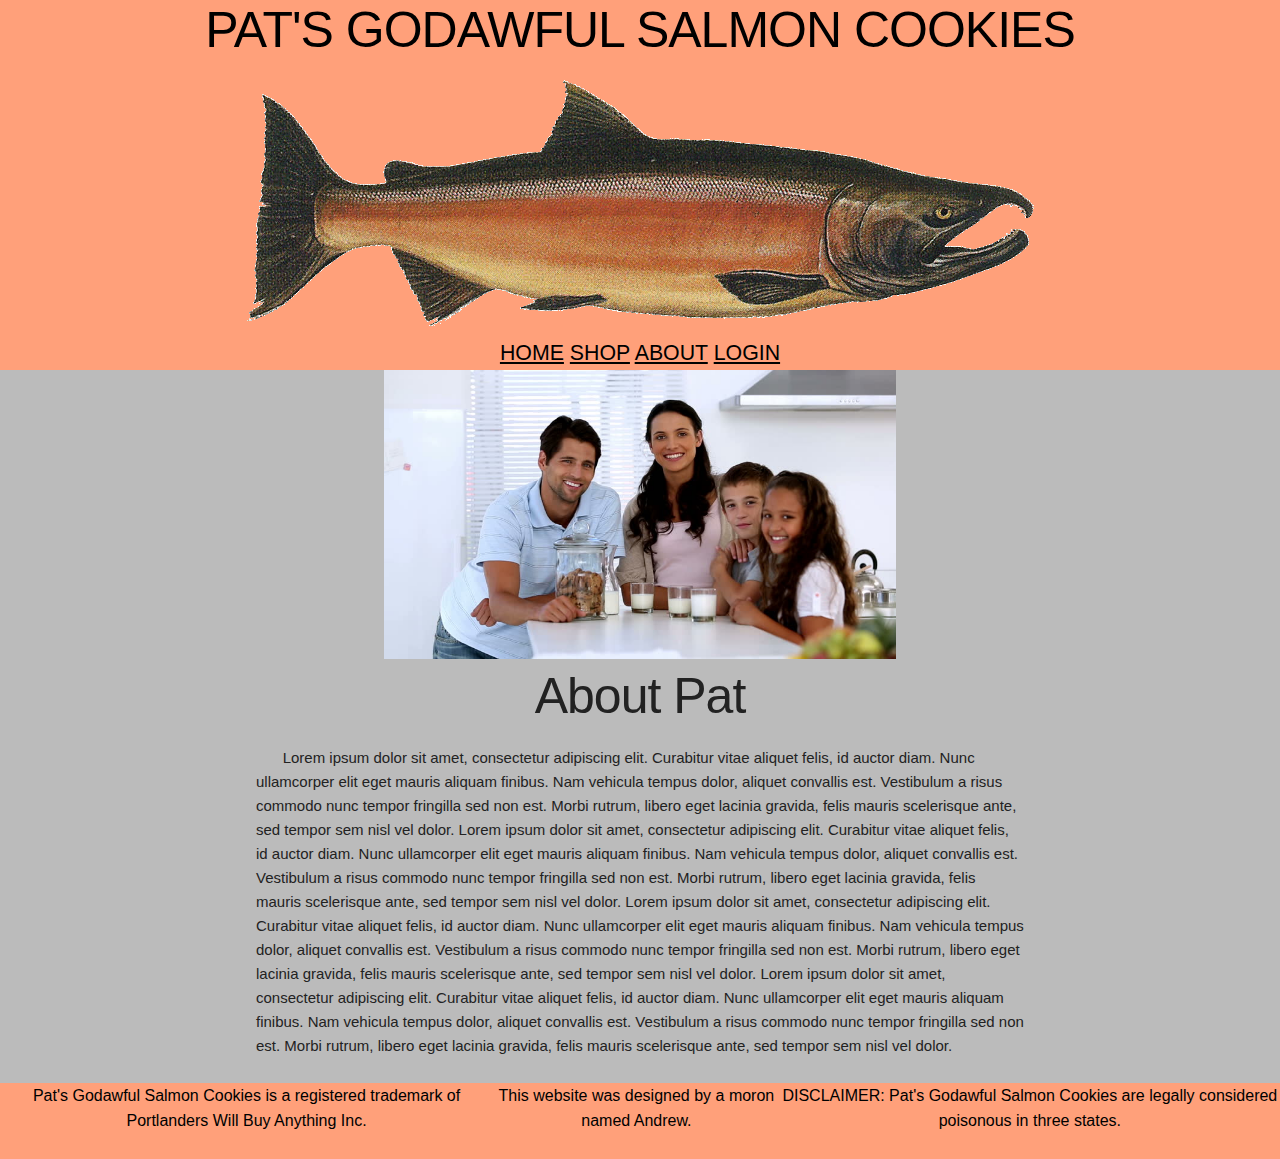
<file: about.html>
<!DOCTYPE html>
<html>
    <head>
        <title>Salmon Cookies</title>
        <link rel="stylesheet" type="text/css" href="css/normalize.css">
        <link rel="stylesheet" type="text/css" href="css/skeleton.css">
        <link rel="stylesheet" type="text/css" href="css/index.css">
    </head>
    <body>
        <header>
        <h1 id="headline">PAT'S GODAWFUL SALMON COOKIES</h1>
        <img src="images/salmon.png" id="salmonpng" alt="Nature's most beautiful mistake.">
        <nav>
            <a href="index.html" class="nav-link">HOME</a>
            <a href="shop.html" class="nav-link">SHOP</a>
            <a href="about.html" class="nav-link">ABOUT</a>
            <!--<a href="locations.html" class="nav-link">LOCATIONS</a>-->
            <a href="sales.html" class="nav-link">LOGIN</a>
        </nav>
        </header>
        <div id="familydiv">
            <img src="images/family.jpg" alt="My beautiful family" id="familyimage">
        </div>
        <div id="aboutpatdiv">
            <h1>About Pat</h1>
            <p>Lorem ipsum dolor sit amet, consectetur adipiscing elit. Curabitur vitae aliquet felis, id auctor diam. Nunc ullamcorper elit eget mauris aliquam finibus. Nam vehicula tempus dolor, aliquet convallis est. Vestibulum a risus commodo nunc tempor fringilla sed non est. Morbi rutrum, libero eget lacinia gravida, felis mauris scelerisque ante, sed tempor sem nisl vel dolor. Lorem ipsum dolor sit amet, consectetur adipiscing elit. Curabitur vitae aliquet felis, id auctor diam. Nunc ullamcorper elit eget mauris aliquam finibus. Nam vehicula tempus dolor, aliquet convallis est. Vestibulum a risus commodo nunc tempor fringilla sed non est. Morbi rutrum, libero eget lacinia gravida, felis mauris scelerisque ante, sed tempor sem nisl vel dolor. Lorem ipsum dolor sit amet, consectetur adipiscing elit. Curabitur vitae aliquet felis, id auctor diam. Nunc ullamcorper elit eget mauris aliquam finibus. Nam vehicula tempus dolor, aliquet convallis est. Vestibulum a risus commodo nunc tempor fringilla sed non est. Morbi rutrum, libero eget lacinia gravida, felis mauris scelerisque ante, sed tempor sem nisl vel dolor. Lorem ipsum dolor sit amet, consectetur adipiscing elit. Curabitur vitae aliquet felis, id auctor diam. Nunc ullamcorper elit eget mauris aliquam finibus. Nam vehicula tempus dolor, aliquet convallis est. Vestibulum a risus commodo nunc tempor fringilla sed non est. Morbi rutrum, libero eget lacinia gravida, felis mauris scelerisque ante, sed tempor sem nisl vel dolor.</p>
        </div>
        <footer>
            <p id="trademark">Pat's Godawful Salmon Cookies is a registered trademark of Portlanders Will Buy Anything Inc.</p>
            <p id="self-credit">This website was designed by a moron named Andrew.</p>
            <p id="disclaimer">DISCLAIMER: Pat's Godawful Salmon Cookies are legally considered poisonous in three states.</p>
        </footer>
    </body>
</html>
</file>
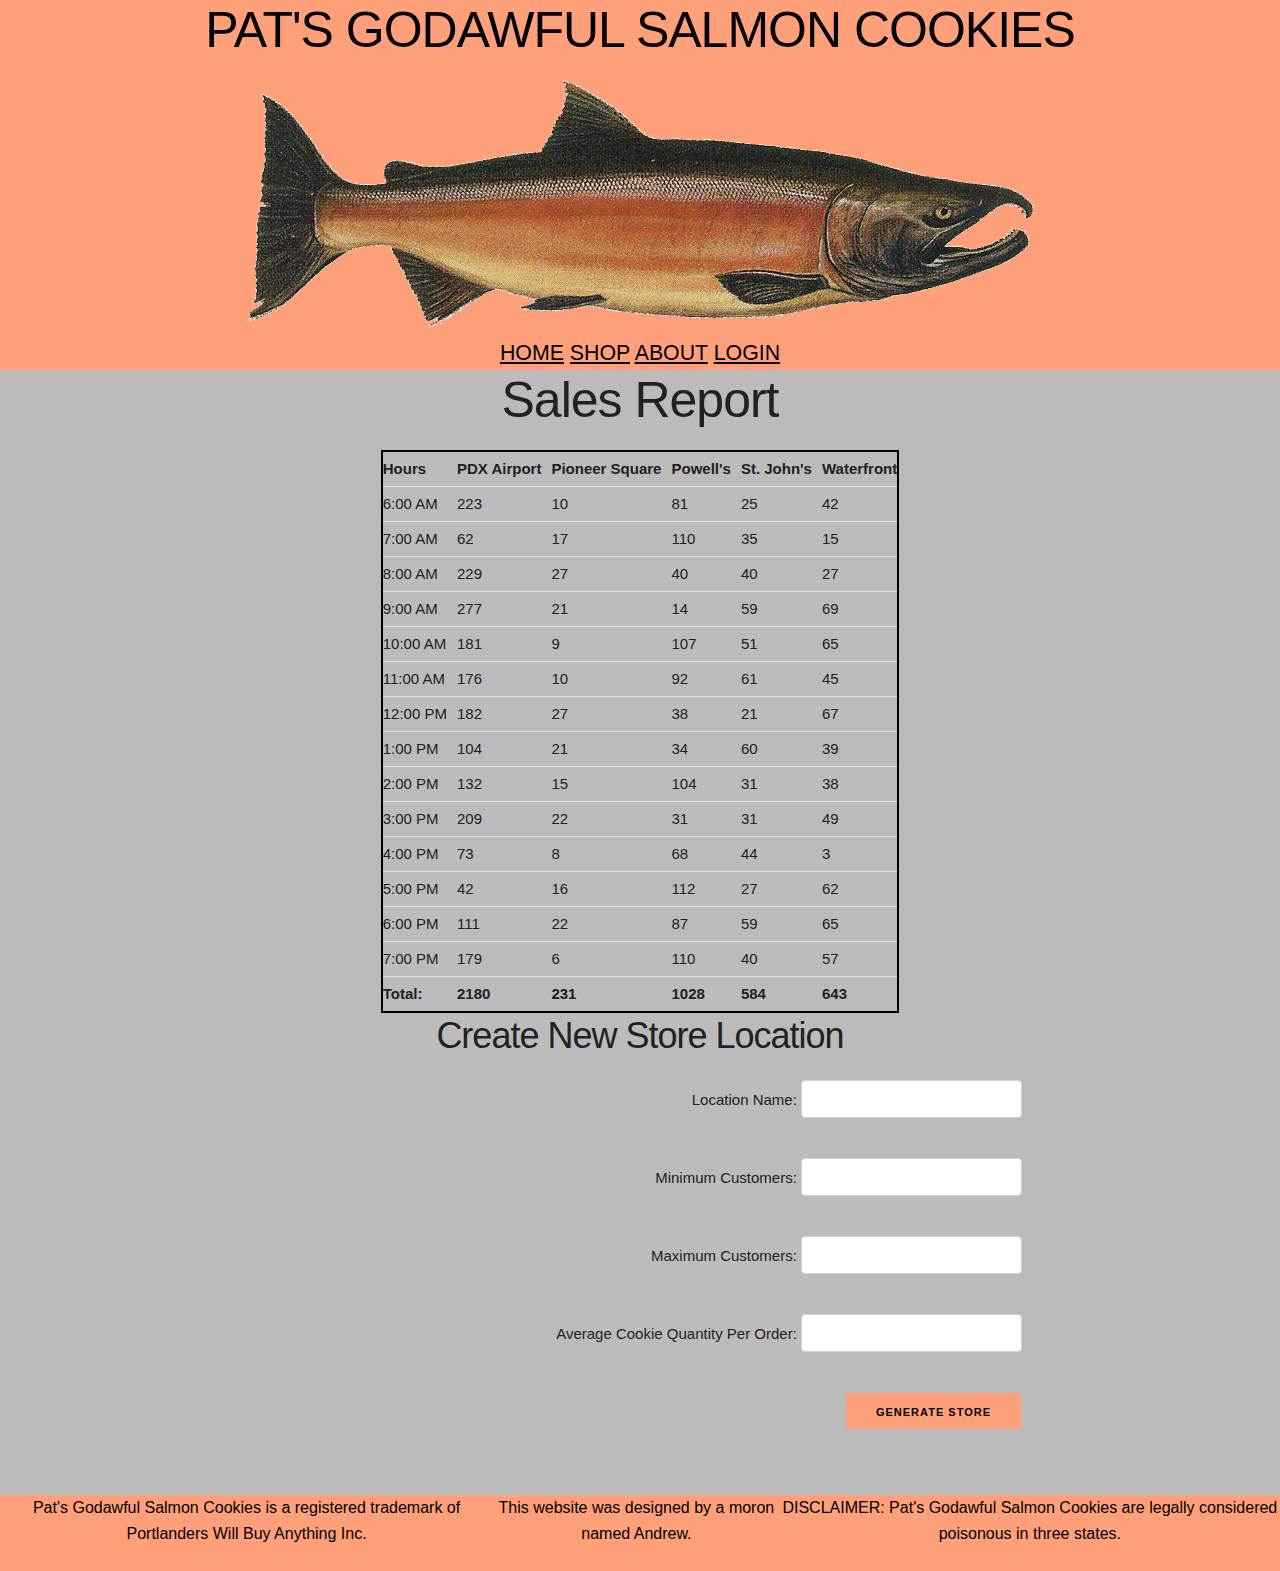
<file: sales.html>
<!DOCTYPE html>
<html>
    <head>
        <link rel="stylesheet" type="text/css" href="css/normalize.css">
        <link rel="stylesheet" type="text/css" href="css/skeleton.css">
        <link rel="stylesheet" type="text/css" href="css/index.css">
        <link rel="stylesheet" type="text/css" href="css/sales.css">
    </head>
    <body>
    <header>
    <h1 id="headline">PAT'S GODAWFUL SALMON COOKIES</h1>
    <img src="images/salmon.png" id="salmonpng" alt="Nature's most beautiful mistake.">
    <nav>
        <a href="index.html" class="nav-link">HOME</a>
        <a href="shop.html" class="nav-link">SHOP</a>
        <a href="about.html" class="nav-link">ABOUT</a>
        <!--<a href="locations.html" class="nav-link">LOCATIONS</a>-->
        <a href="sales.html" class="nav-link">LOGIN</a>
    </nav>
    </header>
        <h1>Sales Report</h1>
        <table id='salesTable'>
            <thead id='thead'>
                <tr>
                    <th>Hours</th>
                </tr>
            </thead>
            <tbody id='tbody'>
            </tbody>
            <tfoot id='tfoot'>
                <tr id='totalrow'>
                    <th>Total:</th>
                </tr>
            </tfoot>
        </table>
        <form id="salesForm">
            <div id="fieldsetDiv">
            <fieldset>
                <h3>Create New Store Location</h3>
                <p>Location Name: <input id="locationInput" type="text" name="location"/> </p>
                <p>Minimum Customers: <input id="minCustomersInput" type="text" name="minCustomers"/></p>
                <p>Maximum Customers: <input id="maxCustomersInput" type="text" name="maxCustomers"/></p>
                <p>Average Cookie Quantity Per Order: <input id="salesAverageInput" type="text" name="salesAverage"/></p>
                <p><input id="submitButton" type="submit" name="submit" value="Generate Store"/></p>
            </fieldset>
            </div>
        </form>
        <script type="text/javascript" src="js/sales.js"></script>
    <footer>
        <p id="trademark">Pat's Godawful Salmon Cookies is a registered trademark of Portlanders Will Buy Anything Inc.</p>
        <p id="self-credit">This website was designed by a moron named Andrew.</p>
        <p id="disclaimer">DISCLAIMER: Pat's Godawful Salmon Cookies are legally considered poisonous in three states.</p>
    </footer>
    </body>
</html>
</file>
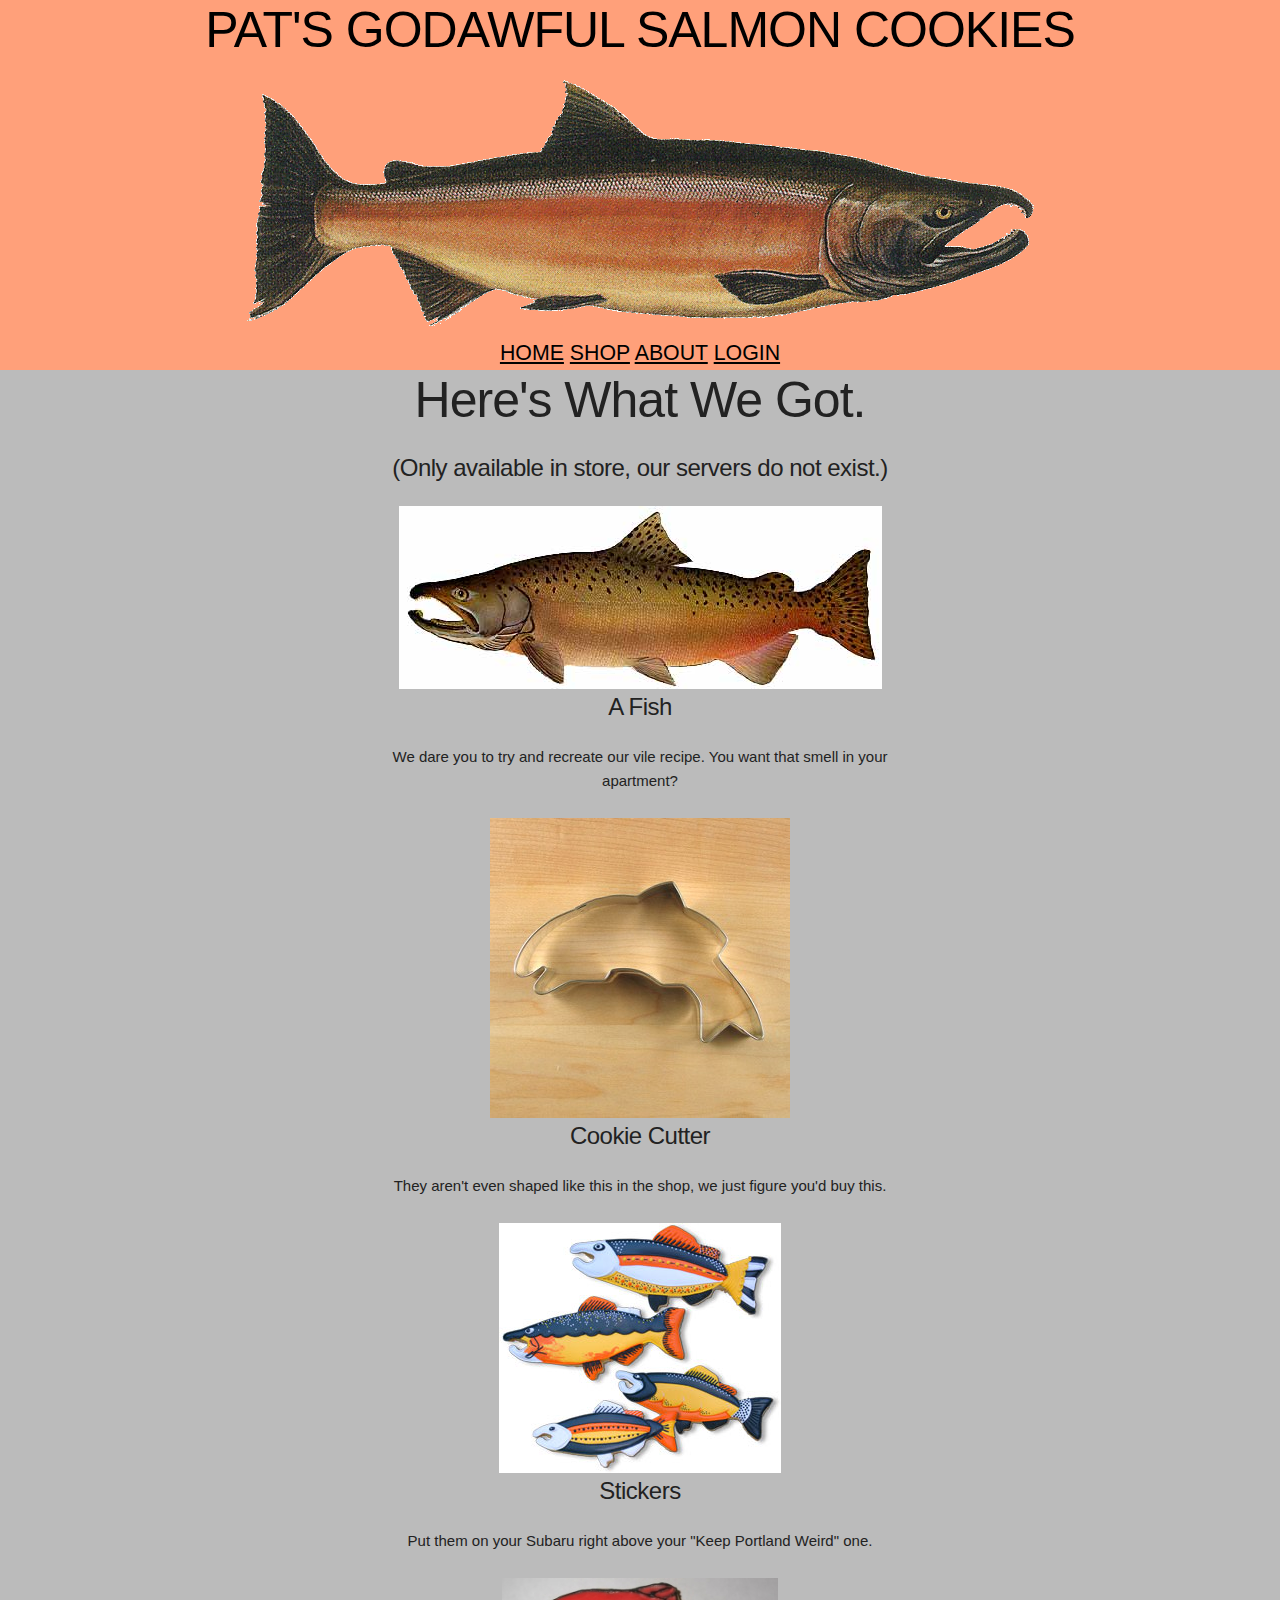
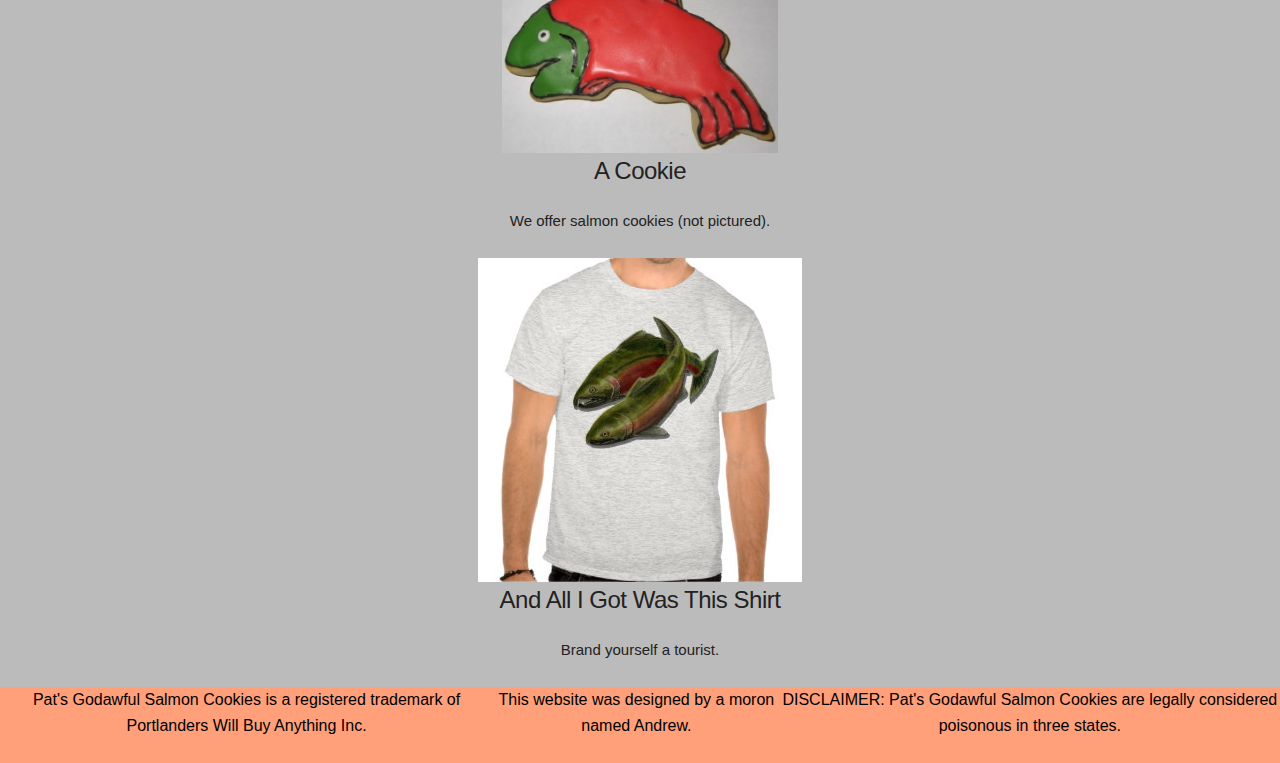
<file: shop.html>
<!DOCTYPE html>
<html>
    <head>
        <title>Salmon Cookies</title>
        <link rel="stylesheet" type="text/css" href="css/normalize.css">
        <link rel="stylesheet" type="text/css" href="css/skeleton.css">
        <link rel="stylesheet" type="text/css" href="css/index.css">
        <link rel="stylesheet" type="text/css" href="css/shop.css">
    </head>
    <body>
        <header>
        <h1 id="headline">PAT'S GODAWFUL SALMON COOKIES</h1>
        <img src="images/salmon.png" id="salmonpng" alt="Nature's most beautiful mistake.">
        <nav>
            <a href="index.html" class="nav-link">HOME</a>
            <a href="shop.html" class="nav-link">SHOP</a>
            <a href="about.html" class="nav-link">ABOUT</a>
            <!--<a href="locations.html" class="nav-link">LOCATIONS</a>-->
            <a href="sales.html" class="nav-link">LOGIN</a>
        </nav>
        </header>
        <h1>Here's What We Got.</h1>
        <h5>(Only available in store, our servers do not exist.)</h5>
        <div class="shopitem">
            <img src="images/chinook.jpg" alt="A Fish">
            <h5>A Fish</h5>
            <p>We dare you to try and recreate our vile recipe. You want that smell in your apartment?</p>
        </div>
        <div class="shopitem">
            <img src="images/cutter.jpeg" alt="Cookie Cutter">
            <h5>Cookie Cutter</h5>
            <p>They aren't even shaped like this in the shop, we just figure you'd buy this.</p>
        </div>
        <div class="shopitem">
            <img src="images/fish.jpg" alt="Tacky Stickers">
            <h5>Stickers</h5>
            <p>Put them on your Subaru right above your "Keep Portland Weird" one.</p>
        </div>
        <div class="shopitem">
            <img src="images/frosted-cookie.jpg" alt="A Cookie">
            <h5>A Cookie</h5>
            <p>We offer salmon cookies (not pictured).</p>
        </div>
        <div class="shopitem">
            <img src="images/shirt.jpg" alt="Shirt">
            <h5>And All I Got Was This Shirt</h5>
            <p>Brand yourself a tourist.</p>
        </div>
        <footer>
            <p id="trademark">Pat's Godawful Salmon Cookies is a registered trademark of Portlanders Will Buy Anything Inc.</p>
            <p id="self-credit">This website was designed by a moron named Andrew.</p>
            <p id="disclaimer">DISCLAIMER: Pat's Godawful Salmon Cookies are legally considered poisonous in three states.</p>
        </footer>
    </body>
</html>
</file>
<file: css/skeleton.css>
/*
* Skeleton V2.0.4
* Copyright 2014, Dave Gamache
* www.getskeleton.com
* Free to use under the MIT license.
* http://www.opensource.org/licenses/mit-license.php
* 12/29/2014
*/


/* Table of contents
––––––––––––––––––––––––––––––––––––––––––––––––––
- Grid
- Base Styles
- Typography
- Links
- Buttons
- Forms
- Lists
- Code
- Tables
- Spacing
- Utilities
- Clearing
- Media Queries
*/


/* Grid
–––––––––––––––––––––––––––––––––––––––––––––––––– */
.container {
  position: relative;
  width: 100%;
  max-width: 960px;
  margin: 0 auto;
  padding: 0 20px;
  box-sizing: border-box; }
.column,
.columns {
  width: 100%;
  float: left;
  box-sizing: border-box; }

/* For devices larger than 400px */
@media (min-width: 400px) {
  .container {
    width: 85%;
    padding: 0; }
}

/* For devices larger than 550px */
@media (min-width: 550px) {
  .container {
    width: 80%; }
  .column,
  .columns {
    margin-left: 4%; }
  .column:first-child,
  .columns:first-child {
    margin-left: 0; }

  .one.column,
  .one.columns                    { width: 4.66666666667%; }
  .two.columns                    { width: 13.3333333333%; }
  .three.columns                  { width: 22%;            }
  .four.columns                   { width: 30.6666666667%; }
  .five.columns                   { width: 39.3333333333%; }
  .six.columns                    { width: 48%;            }
  .seven.columns                  { width: 56.6666666667%; }
  .eight.columns                  { width: 65.3333333333%; }
  .nine.columns                   { width: 74.0%;          }
  .ten.columns                    { width: 82.6666666667%; }
  .eleven.columns                 { width: 91.3333333333%; }
  .twelve.columns                 { width: 100%; margin-left: 0; }

  .one-third.column               { width: 30.6666666667%; }
  .two-thirds.column              { width: 65.3333333333%; }

  .one-half.column                { width: 48%; }

  /* Offsets */
  .offset-by-one.column,
  .offset-by-one.columns          { margin-left: 8.66666666667%; }
  .offset-by-two.column,
  .offset-by-two.columns          { margin-left: 17.3333333333%; }
  .offset-by-three.column,
  .offset-by-three.columns        { margin-left: 26%;            }
  .offset-by-four.column,
  .offset-by-four.columns         { margin-left: 34.6666666667%; }
  .offset-by-five.column,
  .offset-by-five.columns         { margin-left: 43.3333333333%; }
  .offset-by-six.column,
  .offset-by-six.columns          { margin-left: 52%;            }
  .offset-by-seven.column,
  .offset-by-seven.columns        { margin-left: 60.6666666667%; }
  .offset-by-eight.column,
  .offset-by-eight.columns        { margin-left: 69.3333333333%; }
  .offset-by-nine.column,
  .offset-by-nine.columns         { margin-left: 78.0%;          }
  .offset-by-ten.column,
  .offset-by-ten.columns          { margin-left: 86.6666666667%; }
  .offset-by-eleven.column,
  .offset-by-eleven.columns       { margin-left: 95.3333333333%; }

  .offset-by-one-third.column,
  .offset-by-one-third.columns    { margin-left: 34.6666666667%; }
  .offset-by-two-thirds.column,
  .offset-by-two-thirds.columns   { margin-left: 69.3333333333%; }

  .offset-by-one-half.column,
  .offset-by-one-half.columns     { margin-left: 52%; }

}


/* Base Styles
–––––––––––––––––––––––––––––––––––––––––––––––––– */
/* NOTE
html is set to 62.5% so that all the REM measurements throughout Skeleton
are based on 10px sizing. So basically 1.5rem = 15px :) */
html {
  font-size: 62.5%; }
body {
  font-size: 1.5em; /* currently ems cause chrome bug misinterpreting rems on body element */
  line-height: 1.6;
  font-weight: 400;
  font-family: "Raleway", "HelveticaNeue", "Helvetica Neue", Helvetica, Arial, sans-serif;
  color: #222; }


/* Typography
–––––––––––––––––––––––––––––––––––––––––––––––––– */
h1, h2, h3, h4, h5, h6 {
  margin-top: 0;
  margin-bottom: 2rem;
  font-weight: 300; }
h1 { font-size: 4.0rem; line-height: 1.2;  letter-spacing: -.1rem;}
h2 { font-size: 3.6rem; line-height: 1.25; letter-spacing: -.1rem; }
h3 { font-size: 3.0rem; line-height: 1.3;  letter-spacing: -.1rem; }
h4 { font-size: 2.4rem; line-height: 1.35; letter-spacing: -.08rem; }
h5 { font-size: 1.8rem; line-height: 1.5;  letter-spacing: -.05rem; }
h6 { font-size: 1.5rem; line-height: 1.6;  letter-spacing: 0; }

/* Larger than phablet */
@media (min-width: 550px) {
  h1 { font-size: 5.0rem; }
  h2 { font-size: 4.2rem; }
  h3 { font-size: 3.6rem; }
  h4 { font-size: 3.0rem; }
  h5 { font-size: 2.4rem; }
  h6 { font-size: 1.5rem; }
}

p {
  margin-top: 0; }


/* Links
–––––––––––––––––––––––––––––––––––––––––––––––––– */
a {
  color: #1EAEDB; }
a:hover {
  color: #0FA0CE; }


/* Buttons
–––––––––––––––––––––––––––––––––––––––––––––––––– */
.button,
button,
input[type="submit"],
input[type="reset"],
input[type="button"] {
  display: inline-block;
  height: 38px;
  padding: 0 30px;
  color: #555;
  text-align: center;
  font-size: 11px;
  font-weight: 600;
  line-height: 38px;
  letter-spacing: .1rem;
  text-transform: uppercase;
  text-decoration: none;
  white-space: nowrap;
  background-color: transparent;
  border-radius: 4px;
  border: 1px solid #bbb;
  cursor: pointer;
  box-sizing: border-box; }
.button:hover,
button:hover,
input[type="submit"]:hover,
input[type="reset"]:hover,
input[type="button"]:hover,
.button:focus,
button:focus,
input[type="submit"]:focus,
input[type="reset"]:focus,
input[type="button"]:focus {
  color: #333;
  border-color: #888;
  outline: 0; }
.button.button-primary,
button.button-primary,
input[type="submit"].button-primary,
input[type="reset"].button-primary,
input[type="button"].button-primary {
  color: #FFF;
  background-color: #33C3F0;
  border-color: #33C3F0; }
.button.button-primary:hover,
button.button-primary:hover,
input[type="submit"].button-primary:hover,
input[type="reset"].button-primary:hover,
input[type="button"].button-primary:hover,
.button.button-primary:focus,
button.button-primary:focus,
input[type="submit"].button-primary:focus,
input[type="reset"].button-primary:focus,
input[type="button"].button-primary:focus {
  color: #FFF;
  background-color: #1EAEDB;
  border-color: #1EAEDB; }


/* Forms
–––––––––––––––––––––––––––––––––––––––––––––––––– */
input[type="email"],
input[type="number"],
input[type="search"],
input[type="text"],
input[type="tel"],
input[type="url"],
input[type="password"],
textarea,
select {
  height: 38px;
  padding: 6px 10px; /* The 6px vertically centers text on FF, ignored by Webkit */
  background-color: #fff;
  border: 1px solid #D1D1D1;
  border-radius: 4px;
  box-shadow: none;
  box-sizing: border-box; }
/* Removes awkward default styles on some inputs for iOS */
input[type="email"],
input[type="number"],
input[type="search"],
input[type="text"],
input[type="tel"],
input[type="url"],
input[type="password"],
textarea {
  -webkit-appearance: none;
     -moz-appearance: none;
          appearance: none; }
textarea {
  min-height: 65px;
  padding-top: 6px;
  padding-bottom: 6px; }
input[type="email"]:focus,
input[type="number"]:focus,
input[type="search"]:focus,
input[type="text"]:focus,
input[type="tel"]:focus,
input[type="url"]:focus,
input[type="password"]:focus,
textarea:focus,
select:focus {
  border: 1px solid #33C3F0;
  outline: 0; }
label,
legend {
  display: block;
  margin-bottom: .5rem;
  font-weight: 600; }
fieldset {
  padding: 0;
  border-width: 0; }
input[type="checkbox"],
input[type="radio"] {
  display: inline; }
label > .label-body {
  display: inline-block;
  margin-left: .5rem;
  font-weight: normal; }


/* Lists
–––––––––––––––––––––––––––––––––––––––––––––––––– */
ul {
  list-style: circle inside; }
ol {
  list-style: decimal inside; }
ol, ul {
  padding-left: 0;
  margin-top: 0; }
ul ul,
ul ol,
ol ol,
ol ul {
  margin: 1.5rem 0 1.5rem 3rem;
  font-size: 90%; }
li {
  margin-bottom: 1rem; }


/* Code
–––––––––––––––––––––––––––––––––––––––––––––––––– */
code {
  padding: .2rem .5rem;
  margin: 0 .2rem;
  font-size: 90%;
  white-space: nowrap;
  background: #F1F1F1;
  border: 1px solid #E1E1E1;
  border-radius: 4px; }
pre > code {
  display: block;
  padding: 1rem 1.5rem;
  white-space: pre; }


/* Tables
–––––––––––––––––––––––––––––––––––––––––––––––––– */
th,
td {
  padding: 12px 15px;
  text-align: left;
  border-bottom: 1px solid #E1E1E1; }
th:first-child,
td:first-child {
  padding-left: 0; }
th:last-child,
td:last-child {
  padding-right: 0; }


/* Spacing
–––––––––––––––––––––––––––––––––––––––––––––––––– */
button,
.button {
  margin-bottom: 1rem; }
input,
textarea,
select,
fieldset {
  margin-bottom: 1.5rem; }
pre,
blockquote,
dl,
figure,
table,
p,
ul,
ol,
form {
  margin-bottom: 2.5rem; }


/* Utilities
–––––––––––––––––––––––––––––––––––––––––––––––––– */
.u-full-width {
  width: 100%;
  box-sizing: border-box; }
.u-max-full-width {
  max-width: 100%;
  box-sizing: border-box; }
.u-pull-right {
  float: right; }
.u-pull-left {
  float: left; }


/* Misc
–––––––––––––––––––––––––––––––––––––––––––––––––– */
hr {
  margin-top: 3rem;
  margin-bottom: 3.5rem;
  border-width: 0;
  border-top: 1px solid #E1E1E1; }


/* Clearing
–––––––––––––––––––––––––––––––––––––––––––––––––– */

/* Self Clearing Goodness */
.container:after,
.row:after,
.u-cf {
  content: "";
  display: table;
  clear: both; }


/* Media Queries
–––––––––––––––––––––––––––––––––––––––––––––––––– */
/*
Note: The best way to structure the use of media queries is to create the queries
near the relevant code. For example, if you wanted to change the styles for buttons
on small devices, paste the mobile query code up in the buttons section and style it
there.
*/


/* Larger than mobile */
@media (min-width: 400px) {}

/* Larger than phablet (also point when grid becomes active) */
@media (min-width: 550px) {}

/* Larger than tablet */
@media (min-width: 750px) {}

/* Larger than desktop */
@media (min-width: 1000px) {}

/* Larger than Desktop HD */
@media (min-width: 1200px) {}
</file>
<file: css/index.css>
* {

}

body {
    background-color: #bbbbbb;
}

header {
    background-color: #ffa07a;
    text-align: center;
    color: black;
    font-size: 16pt;
}

header #salmonpng {
    max-width: 100%;
    height: auto;
}

footer {
    background-color: #ffa07a;
    color: black;
    display: flex;
    flex-direction: row;
    margin: auto;
    text-align: center;
    flex: 1;
    font-size: 12pt;
}

.nav-link {
    color: black;
}

#splash-div {
    margin: auto;
    text-align: center;
    width: 50%;
}

#para-div-container {
    display: -webkit-flex;
    display: flex;
    flex-direction: row;
    margin: auto;
    text-align: center;
    width: 80%;
}

.sub-paragraph {
    padding: 15%;
}

#serving-since {
    margin: auto;
    text-align: center;    
    font-size: 40pt;
}

#familydiv {
    margin: 0 30%;
}

#familyimage {
    height: 100%;
    width: 100%;
}

#aboutpatdiv {
    margin: 0 20%;
}

#aboutpatdiv h1 {
    text-align: center;
}

#aboutpatdiv p {
    text-indent: 20pt;
}
</file>
<file: css/sales.css>
h1 {
    text-align: center;
}

table {
    margin: auto;
    text-align: center;
}

#fieldsetDiv {
vertical-align: middle;
margin: 0 20%;
text-align: right;
}

h3 {
    text-align: center;
}

#submitButton {
    color: black;
    background-color: #ffa07a;
}

table {
    border: 2px solid black;
    margin: auto;
}

th {
    padding: 5px;
    margin: 5px;
}

td {
    padding: 5px;
    margin: 5px;
}
</file>
<file: css/shop.css>
h1, h4, h5, p {
    text-align: center;
}

.shopitem {
    margin: 0 30%;
}

.shopitem img{
    display: block;
    margin: 0 auto;
}
</file>
